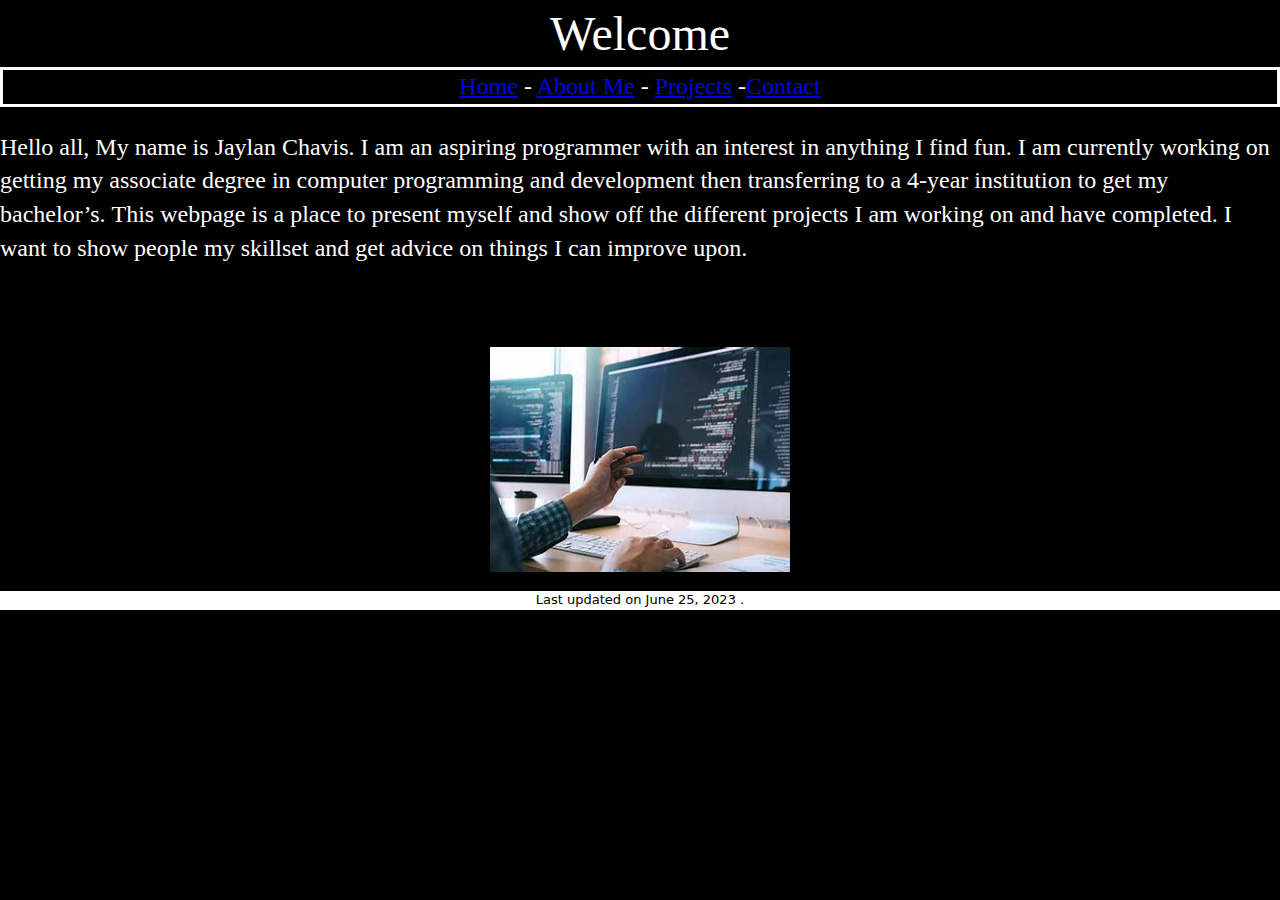
<file: index.html>
<!doctype html>
<html lang="en">
<!-- JAYLAN CHAVIS CTI110-0003 -->
<head>
<meta charset="utf-8">
<title>The Programming Initiative</title>
<meta name="keywords" content="Programmer, coding, portfolio, The Coding Initiave, blog">
<meta name="description" content="This webpage is here to show different programming projects that I have completed and others that are currently in progress. Feedback is very much appreciatied.">
<link href="assets/customize.css" rel="stylesheet" type="text/css">
</head>
<body>
  <header class = "header">Welcome</header>
<nav class="nav">
    <a href="index.html">Home</a>  - <a href="about_me.html">About Me</a> - <a href="projects.html">Projects</a> -<a href="contact.html">Contact</a>
</nav>
<div class = "container">
  <p>Hello all, My name is Jaylan Chavis. I am an aspiring programmer with an interest in anything I find fun. I am currently working on getting my associate degree in computer programming and development then transferring to a 4-year institution to get my bachelor’s. This webpage is a place to present myself and show off the different projects I am working on and have completed. I want to show people my skillset and get advice on things I can improve upon.  </p>
  <p>&nbsp;</p>
<div class = "image"><img src = "assets/download.jpg" width="300" height="225" alt="Developer pointing pen at screeen."></div>
</div>

<footer class="footer">Last updated on 
    <!-- #BeginDate format:Am1 -->June 25, 2023<!-- #EndDate -->
.</footer>
</body>
</html>
<!-- This file is my own work and I typed everything manually, Chavis -->
</file>
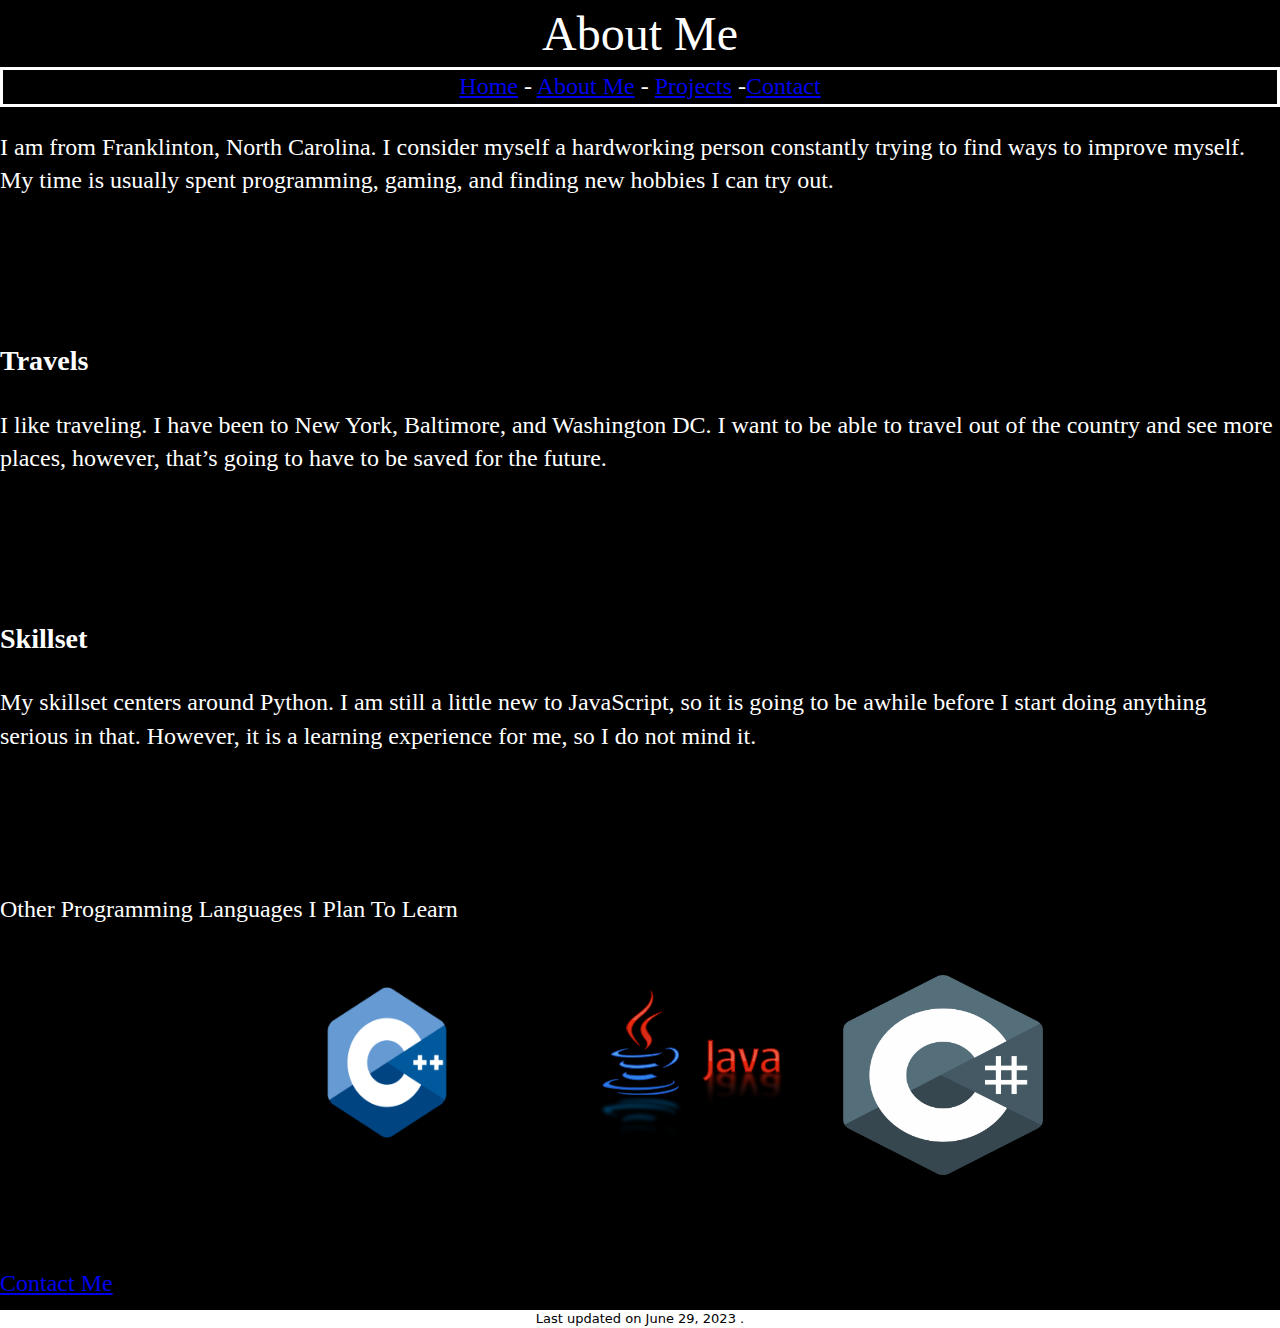
<file: about_me.html>
<!doctype html>
<html lang="en">
<head>
<meta charset="utf-8">
<title>The Programming Initiative</title>
<meta name="keywords" content="Programmer, coding, portfolio, The Coding Initiave, blog">
<meta name="description" content="This webpage is here to show different programming projects that I have completed and others that are currently in progress. Feedback is very much appreciatied.">
<link href="assets/customize.css" rel="stylesheet" type="text/css">
</head>
<body>
  <header class = "header">About Me</header>
<nav class="nav">
      <a href="index.html">Home</a>  - <a href="about_me.html">About Me</a> - <a href="projects.html">Projects</a> -<a href="contact.html">Contact</a>
</nav>

<div class = "container">
  <p>I am from Franklinton, North Carolina. 
    I consider myself a hardworking person constantly trying to find ways to improve myself. 
    My time is usually spent programming, gaming, and finding new hobbies I can try out.</p>
<p>&nbsp;</p>
<p>&nbsp;</p>
<h3>Travels</h3>
    I like traveling. I have been to New York, Baltimore, and Washington DC. I want to be able to travel out of the country and see more places, however, that’s going to have to be saved for the future. 
<p>&nbsp;</p>
<p>&nbsp;</p>

<h3>Skillset</h3>    
    My skillset centers around Python. I am still a little new to JavaScript, so it is going to be awhile before I start doing anything serious in that. 
    However, it is a learning experience for me, so I do not mind it.</p>
<p>&nbsp;</p>
<p>&nbsp;</p>
	
  <p id="proLang">Other Programming Languages I Plan To Learn</p>
  <div class = "image"><img src="assets/C++-Logo.wine.png" width="300" height="225" alt="C++ Logo"><img src="assets/R.png" width="300" height="225" alt="Java Logo">
    <img src="assets/124-1248748_c-sharp-logo-png.png" width="200" height="200" alt="C Sharp Logo">
    <p>&nbsp;</p>
  </div>
</div>
<a href="contact.html">Contact Me</a>
<footer class="footer">Last updated on 
    <!-- #BeginDate format:Am1 -->June 29, 2023<!-- #EndDate -->
.</footer>
</body>
</html>
</file>
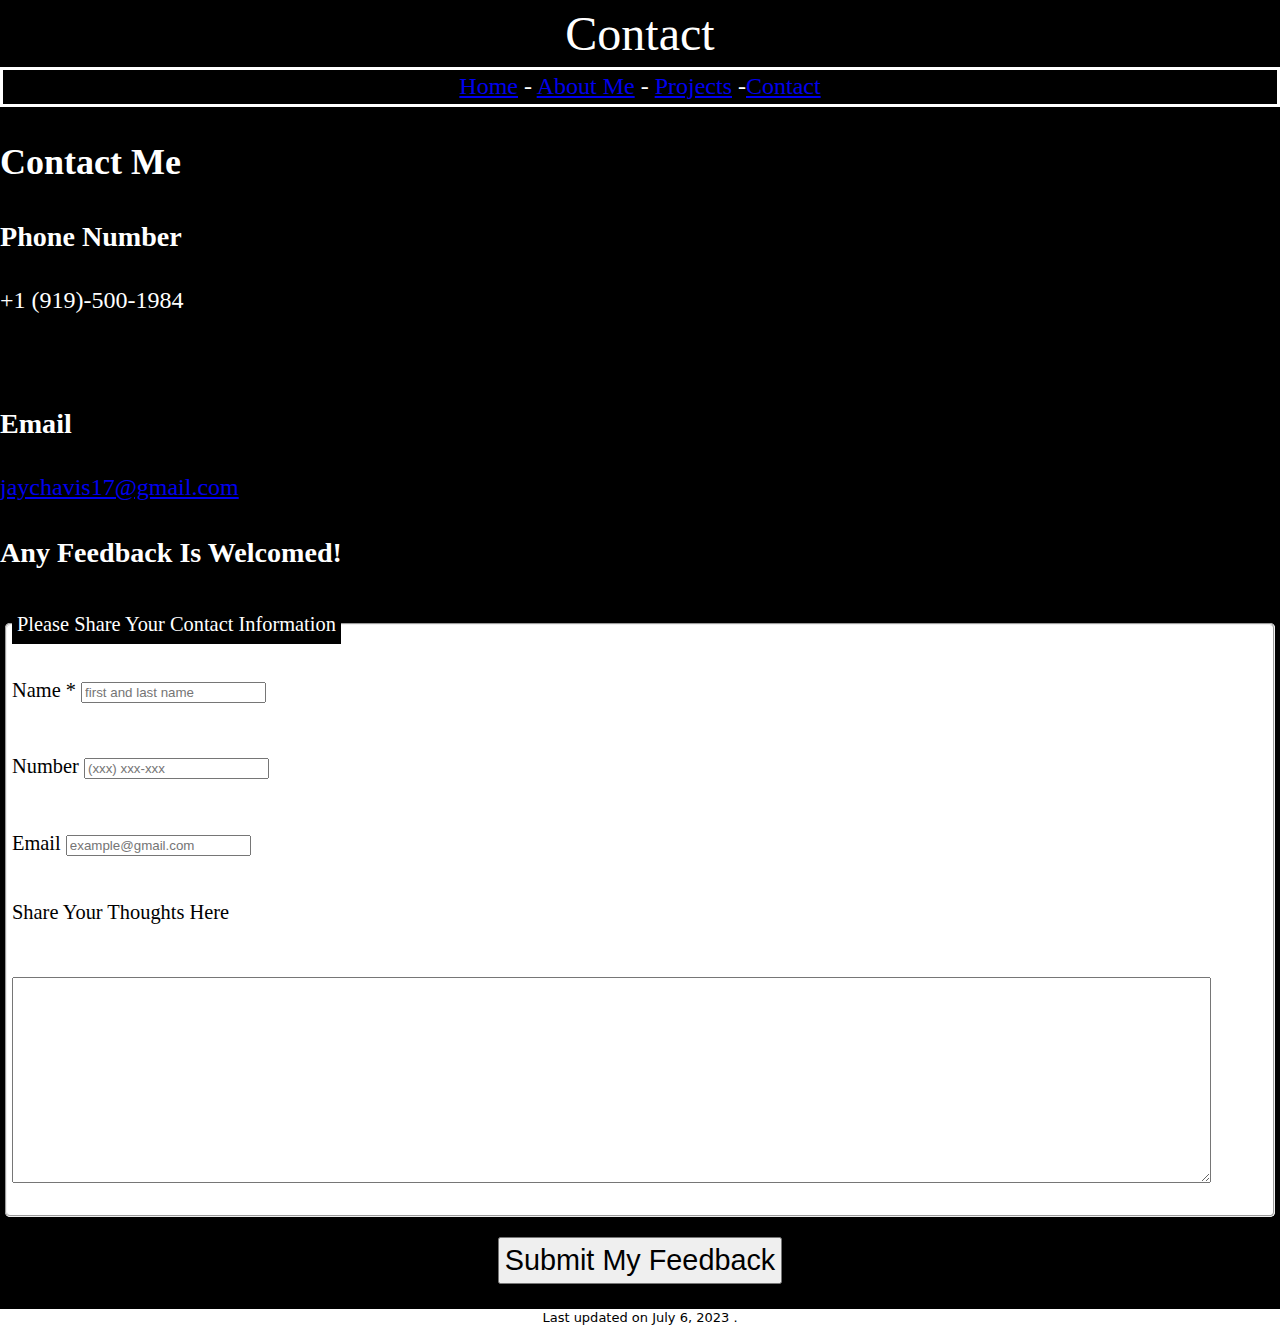
<file: contact.html>
<!doctype html>
<html lang="en">
<head>
<meta charset="utf-8">
<title>The Programming Initiative</title>
<meta name="keywords" content="Programmer, coding, portfolio, The Coding Initiave, blog">
<meta name="description" content="This webpage is here to show different programming projects that I have completed and others that are currently in progress. Feedback is very much appreciatied.">
<link href="assets/customize.css" rel="stylesheet" type="text/css">
</head>

<body>
  <header class = "header">Contact</header> 
<nav class="nav">
    <a href="index.html">Home</a>  - <a href="about_me.html">About Me</a> - <a href="projects.html">Projects</a> -<a href="contact.html">Contact</a>
</nav>
<div class = "container">
<h2>Contact Me</h2>
  <h3>Phone Number</h3>
    <p>+1 (919)-500-1984</p>
    <p>&nbsp;</p>
  <h3>Email</h3>
    <p><a href="mailto:jaychavis17@gmail.com">jaychavis17@gmail.com</a>
</div>
<h3>Any Feedback Is Welcomed!</h3>
<form id="text" action="hermes.waketech.edu" method="post">
    <fieldset id="info">
         <legend>Please Share Your Contact Information</legend>
         <div class="formRow">
            <p>
              <label for="name">Name *</label>
              <input name="fname" id="name" type="text" placeholder="first and last name">
            </p>
        </div>
        <div class="formRow">
            <p>
              <label for="phone">Number</label>
              <input name="number" id="phone" type="tel" placeholder="(xxx) xxx-xxx">
            </p>
        </div>
        <div class="formRow">
            <p>
              <label for="email">Email</label>
              <input name="email" id="email" type="email" placeholder="example@gmail.com">
            </p>
        </div>
   
        <p>
          <label for="commArea">Share Your Thoughts Here</label>
          <textarea name="commFed" id="commArea" ></textarea>
        </p>
    </fieldset>
</form>
<div id="buttons">
  <input type="submit" value="Submit My Feedback">
</div>
<footer class="footer">Last updated on 
    <!-- #BeginDate format:Am1 -->July 6, 2023<!-- #EndDate -->
.</footer>
</body>
</html>
</file>
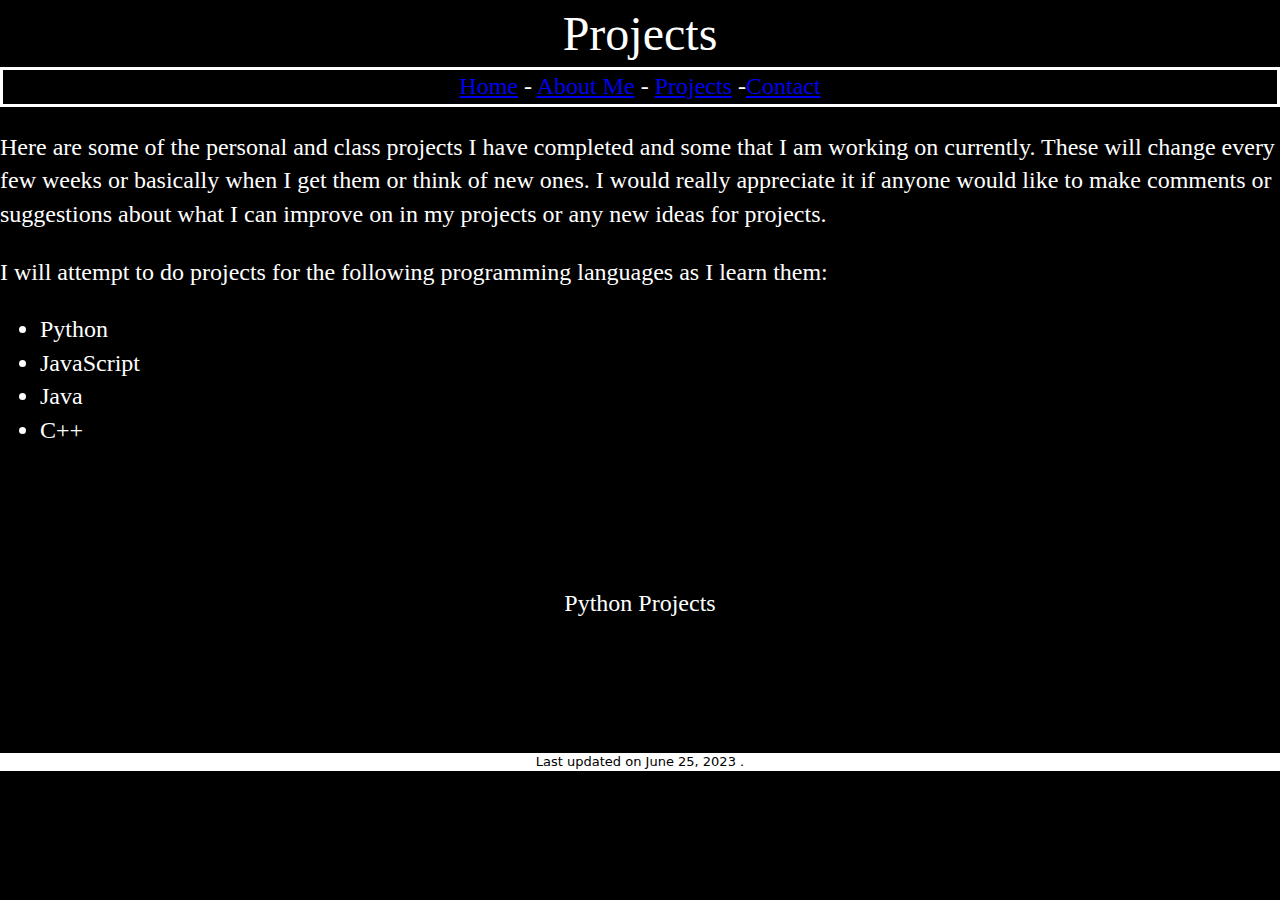
<file: projects.html>
<!doctype html>
<html lang="en">
<head>
<meta charset="utf-8">
<title>The Programming Initiative</title>
<meta name="keywords" content="Programmer, coding, portfolio, The Coding Initiave, blog">
<meta name="description" content="This webpage is here to show different programming projects that I have completed and others that are currently in progress. Feedback is very much appreciatied.">
<link href="assets/customize.css" rel="stylesheet" type="text/css">
</head>

<body>
  <header class = "header">Projects</header>
<nav class="nav">
    <a href="index.html">Home</a>  - <a href="about_me.html">About Me</a> - <a href="projects.html">Projects</a> -<a href="contact.html">Contact</a>
</nav>
<div class = "container">
  <p>Here are some of the personal and class projects I have completed and some that I am working on currently. These will change every few weeks or basically when I get them or think of new ones. I would really appreciate it if anyone would like to make comments or suggestions about what I can improve on in my projects or any new ideas for projects.</p>
  <p>I will attempt to do projects for the following programming languages as I learn them:
  <ul>
	<li>Python</li>
	<li>JavaScript</li>
	<li>Java</li>
	<li>C++</li></ul>
  <p>&nbsp;</p>
  <p>&nbsp;</p>
<div class = "project">
  <p>Python Projects</p>
  <div>
    <pre>&nbsp;</pre>
  </div>
  <p>&nbsp;</p>
</div>
</div>

<footer class="footer">Last updated on 
    <!-- #BeginDate format:Am1 -->June 25, 2023<!-- #EndDate -->
.</footer>
</body>
</html>
</file>
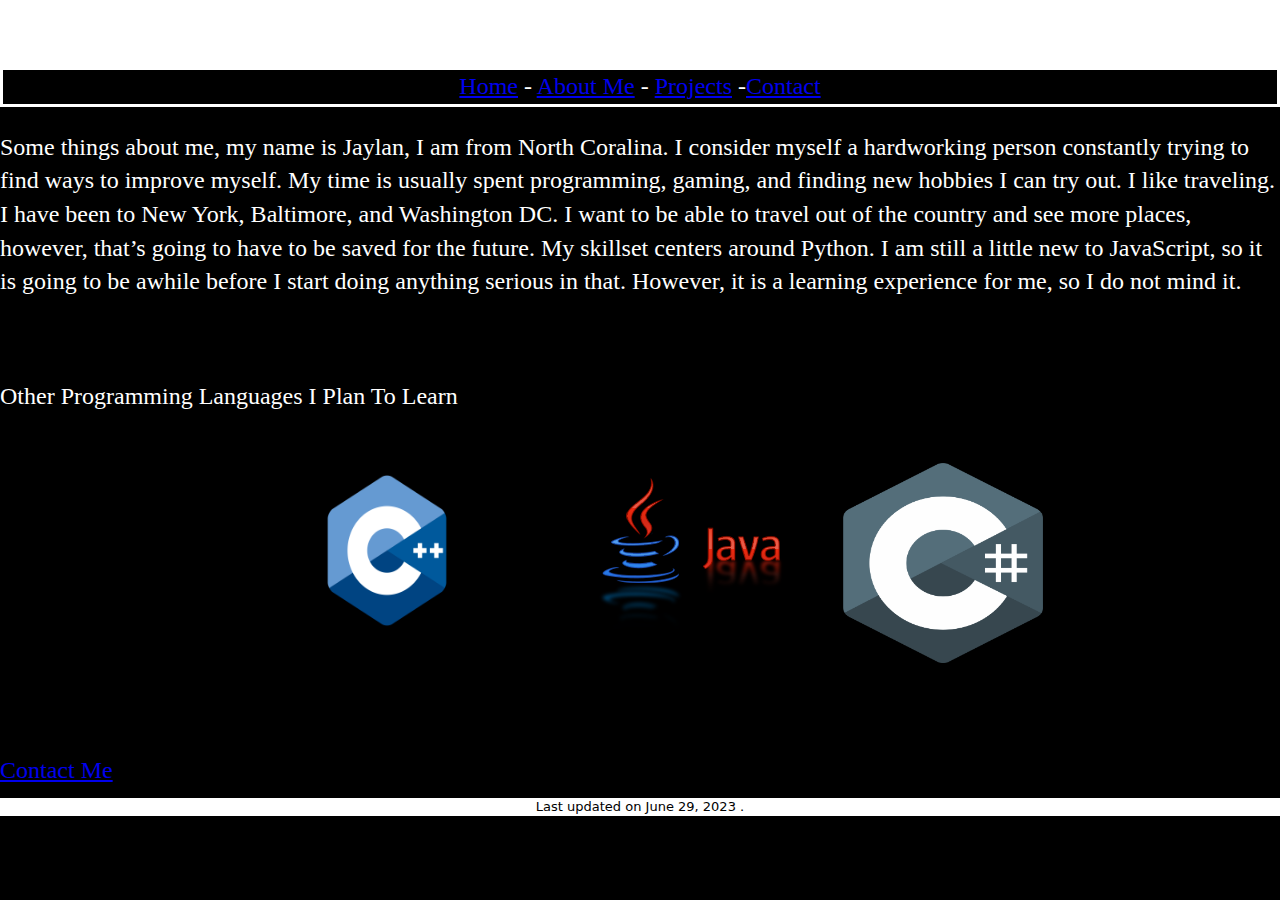
<file: portfolio_project/about_me.html>
<!doctype html>
<html lang="en">
<head>
<meta charset="utf-8">
<title>The Programming Initiative</title>
<meta name="keywords" content="Programmer, coding, portfolio, The Coding Initiave, blog">
<meta name="description" content="This webpage is here to show different programming projects that I have completed and others that are currently in progress. Feedback is very much appreciatied.">
<link href="assets/customize.css" rel="stylesheet" type="text/css">
</head>
<body>
<div class = "top">
  <header class = "header">About Me</header>
</div>
<nav class="nav">
      <a href="index.html">Home</a>  - <a href="about_me.html">About Me</a> - <a href="projects.html">Projects</a> -<a href="contact.html">Contact</a>
</nav>

<div class = "container">
  <p>Some things about me, my name is Jaylan, I am from North Coralina. I consider myself a hardworking person constantly trying to find ways to improve myself. My time is usually spent programming, gaming, and finding new hobbies I can try out. I like traveling. I have been to New York, Baltimore, and Washington DC. I want to be able to travel out of the country and see more places, however, that’s going to have to be saved for the future. My skillset centers around Python. I am still a little new to JavaScript, so it is going to be awhile before I start doing anything serious in that. However, it is a learning experience for me, so I do not mind it.</p>
  <p>&nbsp;</p>
	
  <p id="proLang">Other Programming Languages I Plan To Learn</p>
  <div class = "image"><img src="assets/C++-Logo.wine.png" width="300" height="225" alt=""><img src="assets/R.png" width="300" height="225" alt="">
    <img src="assets/124-1248748_c-sharp-logo-png.png" width="200" height="200" alt="">
    <p>&nbsp;</p>
  </div>
</div>
<a href="contact.html">Contact Me</a>
<footer class="footer">Last updated on 
    <!-- #BeginDate format:Am1 -->June 29, 2023<!-- #EndDate -->
.</footer>
</body>
</html>
</file>
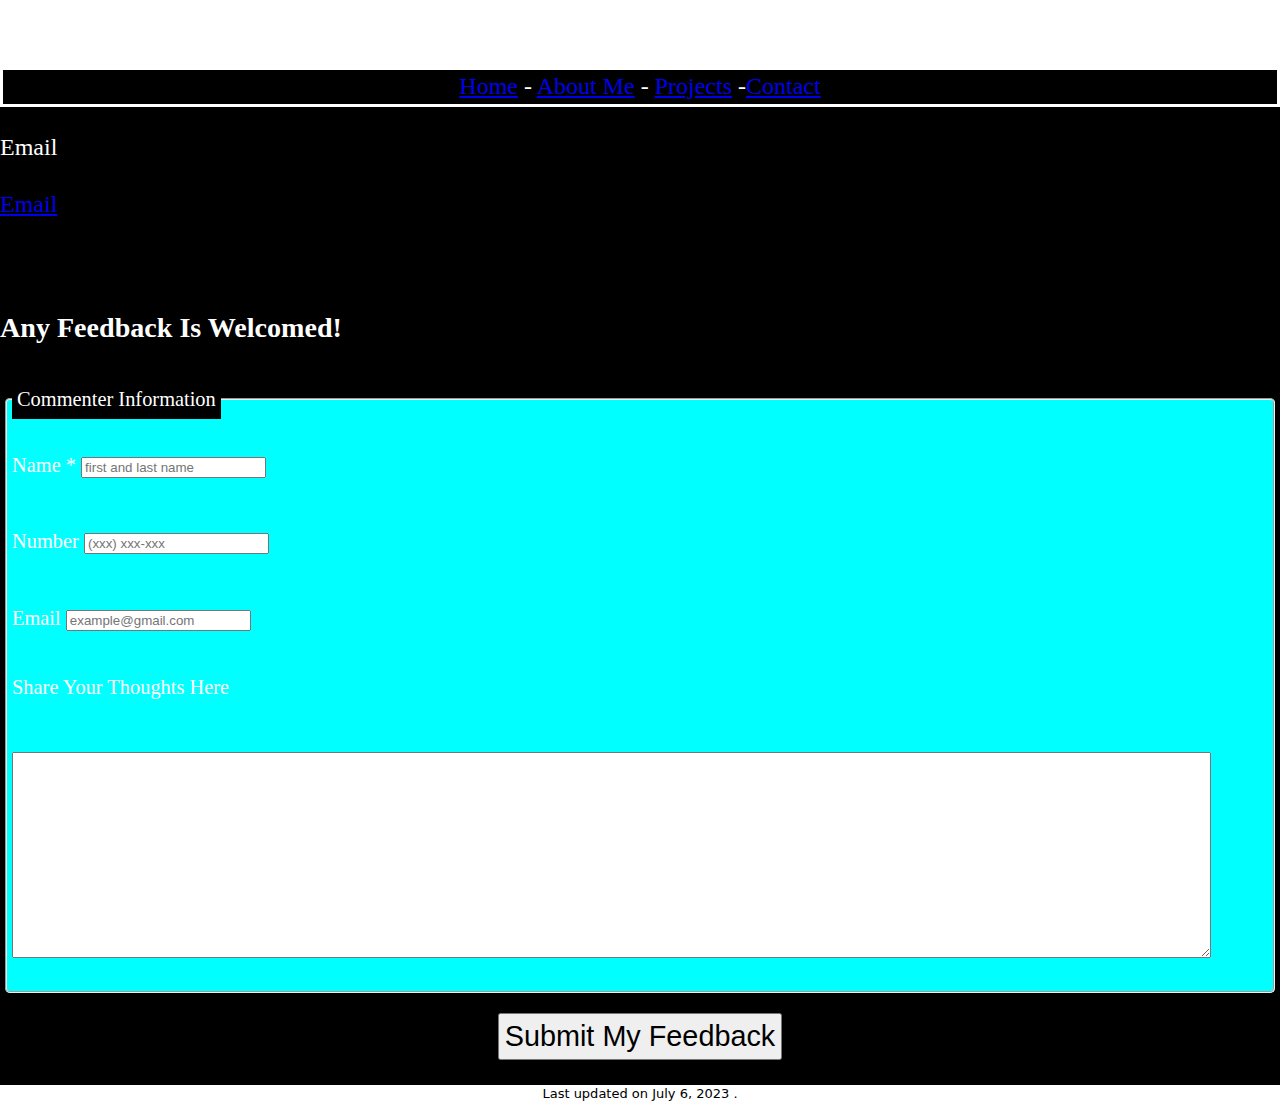
<file: portfolio_project/contact.html>
<!doctype html>
<html lang="en">
<head>
<meta charset="utf-8">
<title>The Programming Initiative</title>
<meta name="keywords" content="Programmer, coding, portfolio, The Coding Initiave, blog">
<meta name="description" content="This webpage is here to show different programming projects that I have completed and others that are currently in progress. Feedback is very much appreciatied.">
<link href="assets/customize.css" rel="stylesheet" type="text/css">
</head>

<body>
<div class = "top">
  <header class = "header">Contact</header> 
</div>	
<nav class="nav">
    <a href="index.html">Home</a>  - <a href="about_me.html">About Me</a> - <a href="projects.html">Projects</a> -<a href="contact.html">Contact</a>
</nav>
<div class = "container">
  <p>Email</p>
  <p><a href="mailto:jaychavis17@gmail.com">Email</a></p>
  <p>&nbsp;</p>
</div>
<h3>Any Feedback Is Welcomed!</h3>
<form id="text" action="hermes.waketech.edu" method="post">
    <fieldset id="info">
         <legend>Commenter Information</legend>
         <div class="formRow">
            <p>
              <label for="name">Name *</label>
              <input name="fname" id="name" type="text" placeholder="first and last name">
            </p>
        </div>
        <div class="formRow">
            <p>
              <label for="phone">Number</label>
              <input name="number" id="phone" type="tel" placeholder="(xxx) xxx-xxx">
            </p>
        </div>
        <div class="formRow">
            <p>
              <label for="email">Email</label>
              <input name="email" id="email" type="email" placeholder="example@gmail.com">
            </p>
        </div>
   
        <p>
          <label for="commArea">Share Your Thoughts Here</label>
          <textarea name="commFed" id="commArea" ></textarea>
        </p>
    </fieldset>
</form>
<div id="buttons">
  <input type="submit" value="Submit My Feedback">
</div>
<footer class="footer">Last updated on 
    <!-- #BeginDate format:Am1 -->July 6, 2023<!-- #EndDate -->
.</footer>
</body>
</html>
</file>
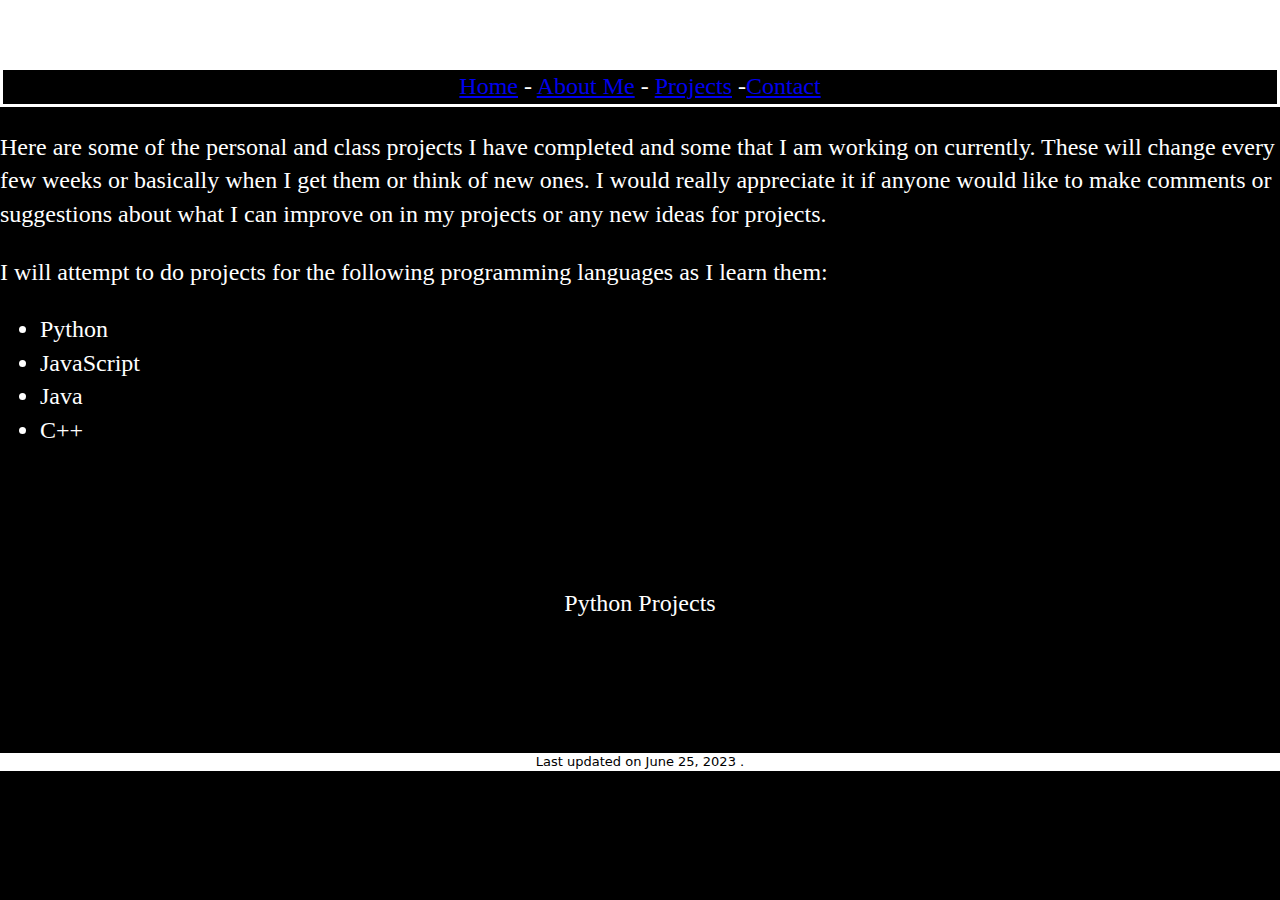
<file: portfolio_project/projects.html>
<!doctype html>
<html lang="en">
<head>
<meta charset="utf-8">
<title>The Programming Initiative</title>
<meta name="keywords" content="Programmer, coding, portfolio, The Coding Initiave, blog">
<meta name="description" content="This webpage is here to show different programming projects that I have completed and others that are currently in progress. Feedback is very much appreciatied.">
<link href="assets/customize.css" rel="stylesheet" type="text/css">
</head>

<body>
<div class = "top">
  <header class = "header">Projects</header>
</div> 
	<nav class="nav">
    <a href="index.html">Home</a>  - <a href="about_me.html">About Me</a> - <a href="projects.html">Projects</a> -<a href="contact.html">Contact</a>
</nav>
<div class = "container">
  <p>Here are some of the personal and class projects I have completed and some that I am working on currently. These will change every few weeks or basically when I get them or think of new ones. I would really appreciate it if anyone would like to make comments or suggestions about what I can improve on in my projects or any new ideas for projects.</p>
  <p>I will attempt to do projects for the following programming languages as I learn them:
  <ul>
	<li>Python</li>
	<li>JavaScript</li>
	<li>Java</li>
	<li>C++</li></ul>
  <p>&nbsp;</p>
  <p>&nbsp;</p>
<div class = "project">
  <p>Python Projects</p>
  <div>
    <pre>&nbsp;</pre>
  </div>
  <p>&nbsp;</p>
</div>
</div>

<footer class="footer">Last updated on 
    <!-- #BeginDate format:Am1 -->June 25, 2023<!-- #EndDate -->
.</footer>
</body>
</html>
</file>
<file: assets/customize.css>
/* CSS Document */
body{
	margin: 0;
	font-size: 1.5em;
	line-height: 1.4;
	background-color: black;
}

body,td,th {
    color: #FFFFFF;
}

p.proLang{
	text-align: center;
}
.header{
	text-align: center;
	font-size: 2em;
	
}

.footer{
	font-family: Segoe, "Segoe UI", "DejaVu Sans", "Trebuchet MS", Verdana, sans-serif;
	font-size: small;
	color: black;
	text-align: center;
	background-color: #FFF;
	margin-top: 10px;
}

.nav{
	text-align: center;
	border-style: solid;
}

.project{
	text-align: center;
}

.image{
	align-content: center;
	text-align: center;
}
.top{
	background-color: #FFF;
}

div.formRow{
	display: flex;
	flex-flow: row wrap;
	margin: 7px 0px;	
}

div.formRow > *{
	flex: 1 1 150px;
}

form{
	display: flex;
	flex-flow: row wrap;

}

form > fieldset{
	background-color:white;
	color:black;
	border-radius: 5px;
	flex: 1 1 100px;
	font-size: 0.85em;
	padding: 5px;
	margin: 5px;
}

legend{
	background-color: black;
	color: white;
	padding: 5px;
}

textarea{
	margin-top: 50px;
	height: 200px;
	width: 95%;
}

div#buttons{
	text-align: center;
	width: 100%;
	color: black;
}

input[type='submit']{
	font-size: 1.2em;
	padding: 5px;
	margin: 15px;
}
</file>
<file: portfolio_project/assets/customize.css>
/* CSS Document */
body{
	margin: 0;
	font-size: 1.5em;
	line-height: 1.4;
	background-color: black;
}

body,td,th {
    color: #FFFFFF;
}

p.proLang{
	text-align: center;
}
.header{
	text-align: center;
	font-size: 2em;
	
}

.footer{
	font-family: Segoe, "Segoe UI", "DejaVu Sans", "Trebuchet MS", Verdana, sans-serif;
	font-size: small;
	color: black;
	text-align: center;
	background-color: #FFF;
	margin-top: 10px;
}

.nav{
	text-align: center;
	border-style: solid;
}

.project{
	text-align: center;
}

.image{
	align-content: center;
	text-align: center;
}
.top{
	background-color: #FFF;
}

div.formRow{
	display: flex;
	flex-flow: row wrap;
	margin: 7px 0px;	
}

div.formRow > *{
	flex: 1 1 150px;
}

form{
	display: flex;
	flex-flow: row wrap;

}

form > fieldset{
	background-color: aqua;
	border-radius: 5px;
	flex: 1 1 100px;
	font-size: 0.85em;
	padding: 5px;
	margin: 5px;
}

legend{
	background-color: black;
	color: white;
	padding: 5px;
}

textarea{
	margin-top: 50px;
	height: 200px;
	width: 95%;
}

div#buttons{
	text-align: center;
	width: 100%;
	color: black;
}

input[type='submit']{
	font-size: 1.2em;
	padding: 5px;
	margin: 15px;
}
</file>
